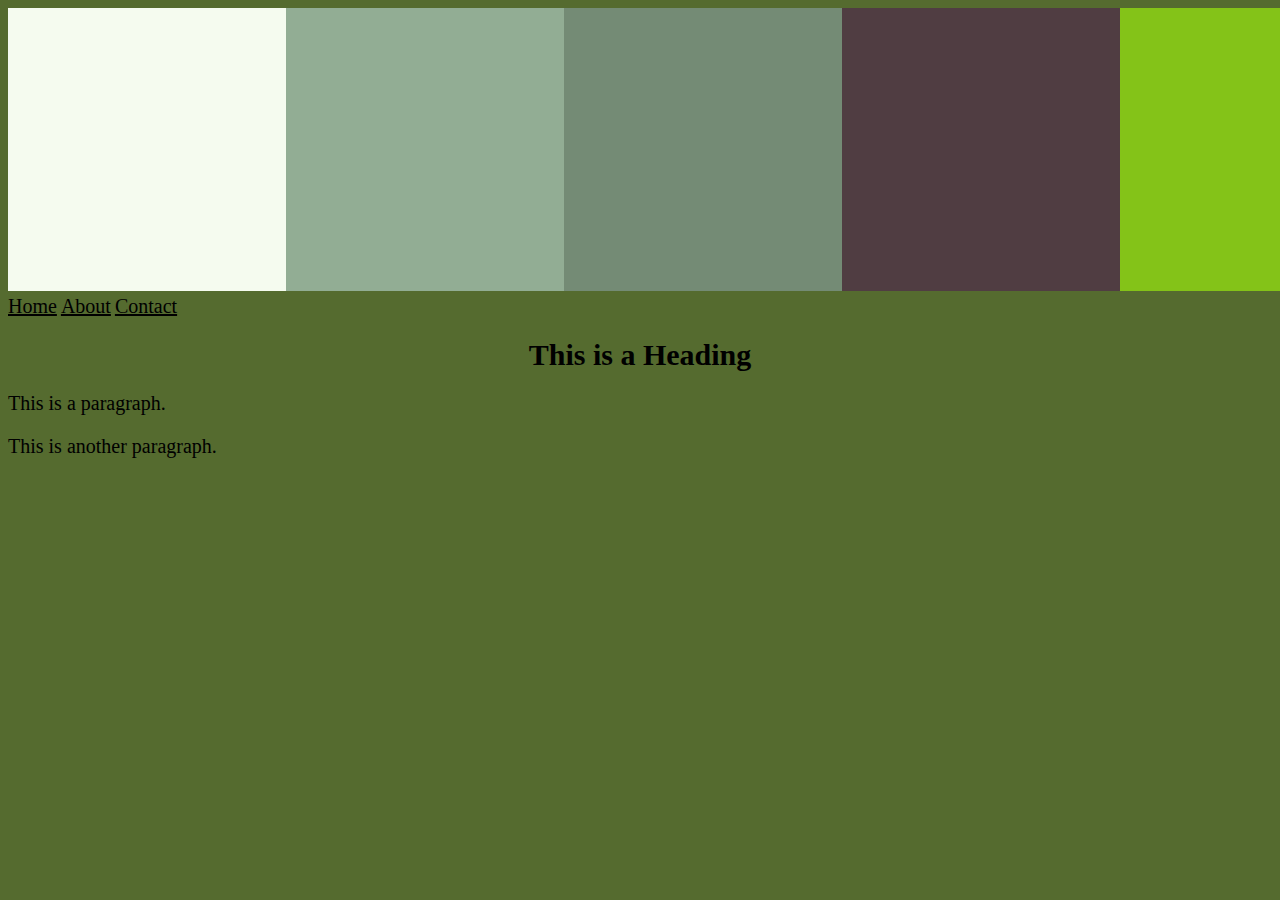
<file: index.html>
<!DOCTYPE html>
<html lang="en">
<meta charset="UTF-8">
<title>Portfolio</title>
<meta name="viewport" content="width=device-width,initial-scale=1">
<link rel="stylesheet" href="stylesheet.css">
<style>
</style>
<script src=""></script>
<body>

<img src="Banner.png" alt="Bannergreen" style="width:110%" style="height:20%">

<div class="topnav">
    <a class="active" href="index">Home</a>
    <a href="about">About</a>
    <a href="works">Contact</a>
    
  </div> 

<div class="header">

<h1>This is a Heading</h1>
 <p>This is a paragraph.</p>
 <p>This is another paragraph.</p>
</div>



</body>
</html>
</file>
<file: stylesheet.css>
h1 {color: black; 
    font-size: 30px;
    text-align: center;}
a {color: black; 
        font-size: 20px;
        text-align: center;}
p {color:black; 
    font-size: 20px; 
    text-align: left;}
body { background-color:darkolivegreen;
      }
</file>
